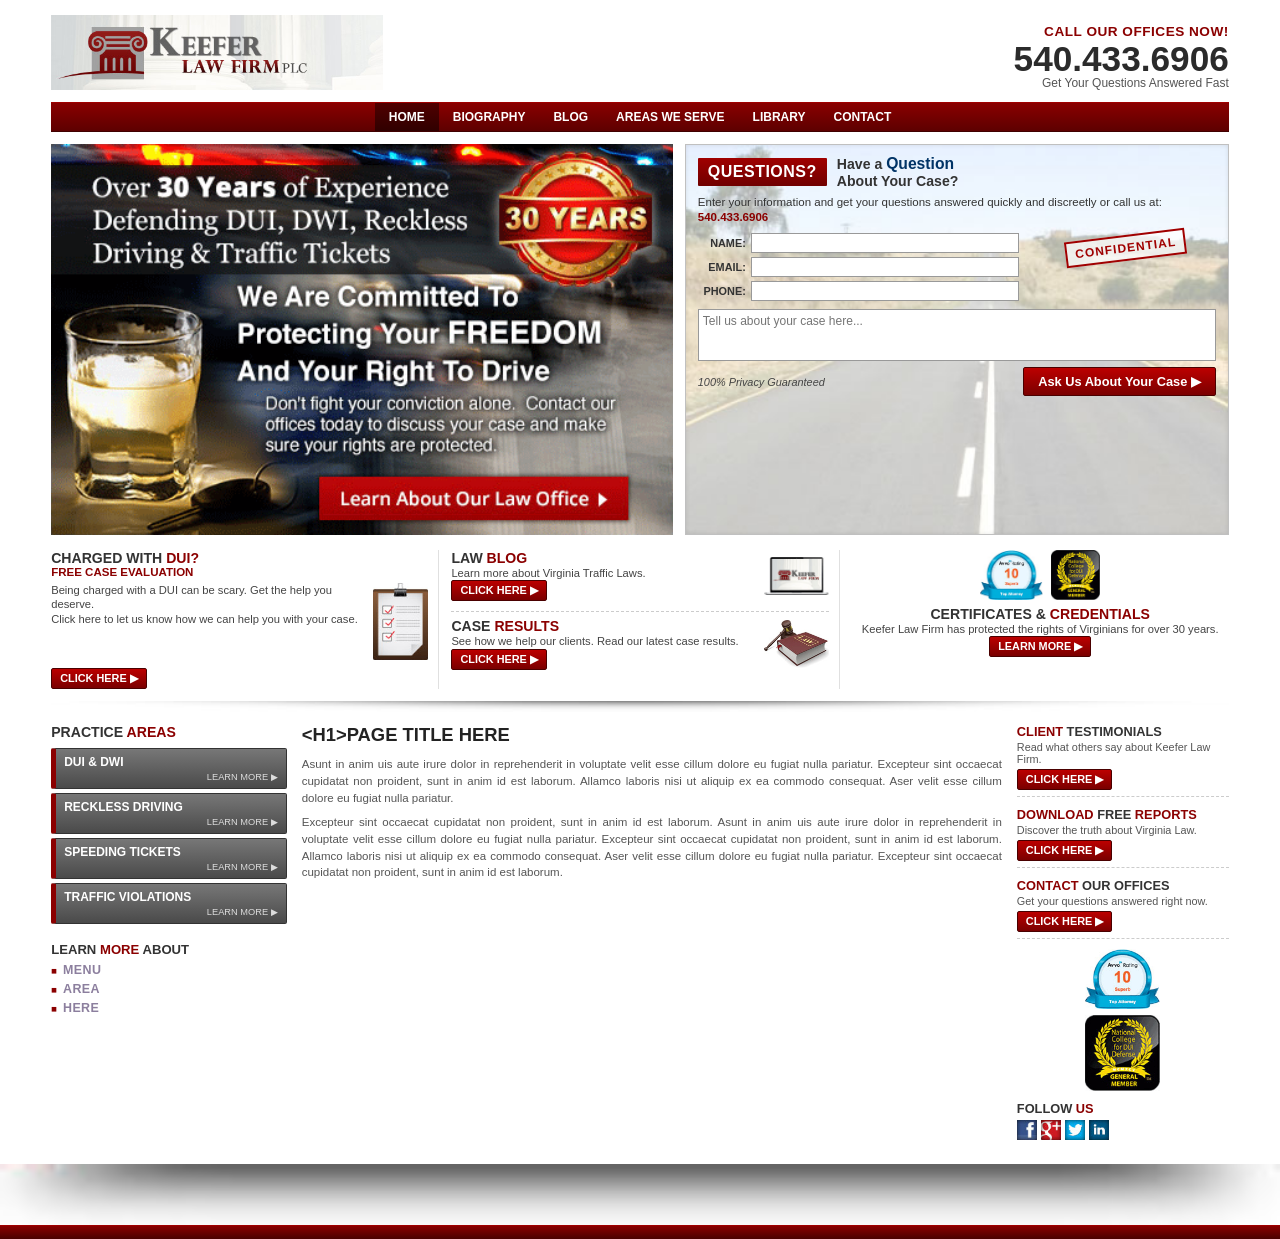
<file: index.html>
<!DOCTYPE html>
<html lang="en">
<head>
    <meta charset="UTF-8">
    <meta name="viewport" content="width=device-width, initial-scale=1.0">
    <title>Keefer Law Firm PLC</title>
    <link rel="stylesheet" href="style.css">
</head>
<body>

<div class="site-wrapper">

    <!-- HEADER SECTION -->
    <header class="header">
        <div class="logo-container">
            <img src="images/looo.png" alt="Keefer Law Firm PLC" class="main-logo">
        </div>
        <div class="call-container">
            <span class="call-title">CALL OUR OFFICES NOW!</span>
            <span class="call-number">540.433.6906</span>
            <span class="call-sub">Get Your Questions Answered Fast</span>
        </div>
    </header>

    <!-- NAVIGATION MENU -->
    <nav class="navbar">
        <ul class="nav-links">
            <li class="active"><a href="#">HOME</a></li>
            <li><a href="#">BIOGRAPHY</a></li>
            <li><a href="#">BLOG</a></li>
            <li><a href="#">AREAS WE SERVE</a></li>
            <li><a href="#">LIBRARY</a></li>
            <li><a href="#">CONTACT</a></li>
        </ul>
    </nav>

    <!-- HERO SECTION -->
    <section class="hero-section">
        <div class="hero-left">
            <img src="images/gurantee_banner.gif" alt="30 Years Experience" class="hero-banner-img">
        </div>

        <!-- RIGHT FORM BOX (Exact Match) -->
        <div class="hero-right">
            
            <div class="form-header-row">
                <div class="q-banner">QUESTIONS?</div>
                <div class="q-heading">
                    Have a <span class="blue-txt">Question</span><br>About Your Case?
                </div>
            </div>

            <p class="form-instruction">
                Enter your information and get your questions answered quickly and discreetly or call us at: <span class="red-num">540.433.6906</span>
            </p>

            <form class="question-form">
                <div class="form-middle-wrap">
                    <div class="inputs-left">
                        <div class="form-row">
                            <label>NAME:</label>
                            <input type="text">
                        </div>
                        <div class="form-row">
                            <label>EMAIL:</label>
                            <input type="email">
                        </div>
                        <div class="form-row">
                            <label>PHONE:</label>
                            <input type="text">
                        </div>
                    </div>

                    <div class="stamp-wrapper">
                        <div class="confidential-stamp">CONFIDENTIAL</div>
                    </div>
                </div>

                <div class="form-row textarea-row">
                    <textarea placeholder="Tell us about your case here..."></textarea>
                </div>

                <div class="form-footer">
                    <span class="guarantee-text">100% Privacy Guaranteed</span>
                    <button type="submit" class="btn-red form-btn">Ask Us About Your Case &#9654;</button>
                </div>
            </form>

        </div>
    </section>

    <!-- MIDDLE FEATURE BLOCKS -->
    <section class="middle-features">
        <div class="feature-col col-1">
            <h3>CHARGED WITH <span>DUI?</span></h3>
            <h4>FREE CASE EVALUATION</h4>
            <div class="col-content">
                <div class="text-area">
                    <p>Being charged with a DUI can be scary. Get the help you deserve.</p>
                    <p>Click here to let us know how we can help you with your case.</p>
                </div>
                <img src="images/paste_board.gif" alt="Clipboard" class="feature-img">
            </div>
            <a href="#" class="btn-red sm-btn btn-bottom">CLICK HERE &#9654;</a>
        </div>

        <div class="feature-col col-2">
            <div class="sub-block">
                <div class="text-side">
                    <h3>LAW <span>BLOG</span></h3>
                    <p>Learn more about Virginia Traffic Laws.</p>
                    <a href="#" class="btn-red sm-btn">CLICK HERE &#9654;</a>
                </div>
                <img src="images/pic1.gif" alt="Laptop" class="sub-img">
            </div>
            <div class="sub-block border-top-dash">
                <div class="text-side">
                    <h3>CASE <span>RESULTS</span></h3>
                    <p>See how we help our clients. Read our latest case results.</p>
                    <a href="#" class="btn-red sm-btn">CLICK HERE &#9654;</a>
                </div>
                <img src="images/order_icon.gif" alt="Gavel" class="sub-img">
            </div>
        </div>

        <div class="feature-col col-3">
            <div class="badges-row">
                <img src="images/avo_rating_large.gif" alt="Avvo Rating 10">
                <img src="images/national_college_large.gif" alt="National College for DUI Defense">
            </div>
            <h3>CERTIFICATES &amp; <span>CREDENTIALS</span></h3>
            <p>Keefer Law Firm has protected the rights of Virginians for over 30 years.</p>
            <a href="#" class="btn-red sm-btn red-wide">LEARN MORE &#9654;</a>
        </div>
    </section>

    <!-- SHADOW DIVIDER -->
    <div class="section-divider">
        <img src="images/hr_shadow.png" alt="divider">
    </div>

    <!-- MAIN BODY SECTION -->
    <section class="main-body">
        <aside class="sidebar-left">
            <h3 class="side-title">PRACTICE <span>AREAS</span></h3>
            <ul class="practice-menu">
                <li><a href="#">DUI &amp; DWI <span>LEARN MORE &#9654;</span></a></li>
                <li><a href="#">RECKLESS DRIVING <span>LEARN MORE &#9654;</span></a></li>
                <li><a href="#">SPEEDING TICKETS <span>LEARN MORE &#9654;</span></a></li>
                <li><a href="#">TRAFFIC VIOLATIONS <span>LEARN MORE &#9654;</span></a></li>
            </ul>

            <div class="extra-menu">
                <h3>LEARN <span>MORE</span> ABOUT</h3>
                <ul class="custom-bullet-menu">
                    <li><a href="#">MENU</a></li>
                    <li><a href="#">AREA</a></li>
                    <li><a href="#">HERE</a></li>
                </ul>
            </div>
        </aside>

        <main class="content-center">
            <h1 class="page-h1">&lt;H1&gt;PAGE TITLE HERE</h1>
            <p class="body-text">
                Asunt in anim uis aute irure dolor in reprehenderit in voluptate velit esse cillum dolore eu fugiat nulla pariatur. Excepteur sint occaecat cupidatat non proident, sunt in anim id est laborum. Allamco laboris nisi ut aliquip ex ea commodo consequat. Aser velit esse cillum dolore eu fugiat nulla pariatur.
            </p>
            <p class="body-text">
                Excepteur sint occaecat cupidatat non proident, sunt in anim id est laborum. Asunt in anim uis aute irure dolor in reprehenderit in voluptate velit esse cillum dolore eu fugiat nulla pariatur. Excepteur sint occaecat cupidatat non proident, sunt in anim id est laborum. Allamco laboris nisi ut aliquip ex ea commodo consequat. Aser velit esse cillum dolore eu fugiat nulla pariatur. Excepteur sint occaecat cupidatat non proident, sunt in anim id est laborum.
            </p>
        </main>

        <aside class="sidebar-right">
            <div class="right-block">
                <h3>CLIENT <span>TESTIMONIALS</span></h3>
                <p>Read what others say about Keefer Law Firm.</p>
                <a href="#" class="btn-red sm-btn">CLICK HERE &#9654;</a>
            </div>

            <div class="right-block">
                <h3>DOWNLOAD <span>FREE</span> REPORTS</h3>
                <p>Discover the truth about Virginia Law.</p>
                <a href="#" class="btn-red sm-btn">CLICK HERE &#9654;</a>
            </div>

            <div class="right-block">
                <h3>CONTACT <span>OUR OFFICES</span></h3>
                <p>Get your questions answered right now.</p>
                <a href="#" class="btn-red sm-btn">CLICK HERE &#9654;</a>
            </div>

            <div class="sidebar-badges">
                <img src="images/avo_rating_large.gif" alt="Avvo Rating" class="side-badge">
                <img src="images/national_college_large.gif" alt="NCDD" class="side-badge">
            </div>

            <div class="social-block">
                <h3>FOLLOW <span>US</span></h3>
                <div class="social-icons">
                    <a href="#"><img src="images/fb_icon.gif" alt="Facebook"></a>
                    <a href="#"><img src="images/google_icon.gif" alt="Google+"></a>
                    <a href="#"><img src="images/twitter_icon.gif" alt="Twitter"></a>
                    <a href="#"><img src="images/linked_icon.gif" alt="LinkedIn"></a>
                </div>
            </div>
        </aside>
    </section>

</div>

<div class="bottom-shadow-wrap">
    <img src="images/lf_bt_hr_shadow.png" alt="Bottom Shadow" class="bottom-shadow-img">
</div>
<footer class="bottom-footer-bar"></footer>

</body>
</html>
</file>
<file: style.css>
* {
    margin: 0;
    padding: 0;
    box-sizing: border-box;
    font-family: Arial, Helvetica, sans-serif;
}

html {
    overflow-x: hidden;
}

body {
    background-color: #f2f2f2;
    width: 100%;
    min-height: 100vh;
    overflow-x: hidden;
}

.site-wrapper {
    width: 100%;
    max-width: 100%;
    margin: 0 auto;
    padding: 10px 4% 20px;
    background: #fff;
    box-shadow: 0 0 8px rgba(0,0,0,0.15);
}

/* Header & Logo */
.header {
    width: 100%;
    display: flex;
    justify-content: space-between;
    align-items: flex-end;
    padding: 5px 0 12px;
    flex-wrap: wrap;
    gap: 10px;
}

.main-logo {
    max-height: 75px;
    width: auto;
    display: block;
    max-width: 100%;
}

.call-container {
    display: flex;
    flex-direction: column;
    align-items: flex-end;
    text-align: right;
}

.call-title {
    color: #8b0000;
    font-weight: bold;
    font-size: 0.85rem;
    letter-spacing: 0.5px;
    margin-bottom: 2px;
}

.call-number {
    color: #2b2b2b;
    font-size: 2.2rem;
    font-weight: 900;
    line-height: 0.95;
    margin: 1px 0;
}

.call-sub {
    color: #555;
    font-size: 0.75rem;
}

/* Navbar */
.navbar {
    background: linear-gradient(to bottom, #8a0000 0%, #5d0000 100%);
    border-top: 1px solid #a00000;
    border-bottom: 1px solid #400000;
    display: flex;
    justify-content: flex-end;
}

.nav-links {
    display: flex;
    list-style: none;
    flex-wrap: wrap;
    justify-content: center;
    width: 100%;
}

.nav-links li a {
    display: block;
    color: #fff;
    text-decoration: none;
    font-weight: bold;
    font-size: 0.75rem;
    padding: 7px 14px;
}

.nav-links li.active a,
.nav-links li a:hover {
    background: linear-gradient(to bottom, #500000 0%, #300000 100%);
}

/* Hero Section */
.hero-section {
    display: flex;
    justify-content: space-between;
    margin-top: 12px;
    gap: 12px;
}

.hero-left {
    flex: 1.2;
    min-width: 0;
}

.hero-banner-img {
    width: 100%;
    height: auto;
    display: block;
}

/* Hero Right Form Container */
.hero-right {
    flex: 1;
    min-width: 0;
    background: #e5e5e5 url("images/form_bg.jpg") no-repeat center top;
    background-size: cover;
    border: 1px solid #c0c0c0;
    padding: 10px 12px;
    display: flex;
    flex-direction: column;
    box-shadow: inset 0 0 4px rgba(0,0,0,0.1);
}

/* Header Row */
.form-header-row {
    display: flex;
    align-items: center;
    gap: 10px;
    margin-bottom: 6px;
    flex-wrap: wrap;
}

.q-banner {
    background: linear-gradient(to bottom, #a00000 0%, #700000 100%);
    color: #fff;
    font-weight: 900;
    font-size: 1rem;
    padding: 5px 10px;
    letter-spacing: 0.5px;
    border-radius: 1px;
}

.q-heading {
    font-size: 0.88rem;
    font-weight: bold;
    color: #333;
    line-height: 1.15;
}

.q-heading .blue-txt {
    color: #003366;
    font-size: 0.98rem;
}

/* Sub-instruction Text */
.form-instruction {
    font-size: 0.72rem;
    color: #333;
    line-height: 1.3;
    margin-bottom: 8px;
}

.form-instruction .red-num {
    color: #8b0000;
    font-weight: bold;
}

/* Inputs & Stamp Area */
.form-middle-wrap {
    display: flex;
    justify-content: space-between;
    align-items: flex-start;
    position: relative;
    flex-wrap: wrap;
}

.inputs-left {
    width: 62%;
}

.form-row {
    display: flex;
    align-items: center;
    margin-bottom: 4px;
}

.form-row label {
    width: 48px;
    font-size: 0.68rem;
    font-weight: bold;
    color: #333;
    text-align: right;
    margin-right: 5px;
}

.form-row input {
    flex: 1;
    height: 20px;
    padding: 1px 4px;
    border: 1px solid #999;
    background: #fff;
    font-size: 0.75rem;
}

/* Confidential Stamp Right Side Placement */
.stamp-wrapper {
    width: 35%;
    display: flex;
    justify-content: center;
    align-items: center;
    padding-top: 2px;
}

.confidential-stamp {
    border: 2px solid #a00000;
    color: #a00000;
    font-size: 0.75rem;
    font-weight: 900;
    padding: 4px 8px;
    letter-spacing: 1px;
    transform: rotate(-7deg);
    background: rgba(255, 255, 255, 0.75);
    white-space: nowrap;
}

/* Textarea & Footer */
.form-row.textarea-row {
    margin-top: 4px;
}

.form-row textarea {
    width: 100%;
    height: 52px;
    border: 1px solid #999;
    background: #fff;
    padding: 4px;
    font-size: 0.75rem;
    resize: none;
}

.form-footer {
    display: flex;
    justify-content: space-between;
    align-items: center;
    margin-top: 6px;
    flex-wrap: wrap;
    gap: 6px;
}

.guarantee-text {
    font-size: 0.68rem;
    color: #444;
    font-style: italic;
}

/* Buttons */
.btn-red {
    background: linear-gradient(to bottom, #bc0000 0%, #7a0000 100%);
    color: #fff;
    text-decoration: none;
    font-weight: bold;
    border: 1px solid #4a0000;
    border-radius: 2px;
    padding: 5px 12px;
    cursor: pointer;
    display: inline-block;
    font-size: 0.75rem;
}

.btn-red:hover {
    background: linear-gradient(to bottom, #d60000 0%, #940000 100%);
}

.form-btn {
    font-size: 0.8rem;
    padding: 6px 14px;
}

.sm-btn {
    font-size: 0.68rem;
    padding: 3px 8px;
}

/* Middle Section */
.middle-features {
    width: 100%;
    display: flex;
    justify-content: space-between;
    margin-top: 15px;
    gap: 12px;
}

.feature-col {
    flex: 1;
    min-width: 0;
}

.feature-col:not(:last-child) {
    border-right: 1px solid #e0e0e0;
    padding-right: 10px;
}

.feature-col h3 {
    font-size: 0.88rem;
    color: #333;
    font-weight: 900;
}

.feature-col h3 span {
    color: #8b0000;
}

.feature-col h4 {
    font-size: 0.72rem;
    color: #8b0000;
    margin-bottom: 5px;
    font-weight: bold;
}

.col-1 {
    display: flex;
    flex-direction: column;
}

.col-1 .col-content {
    display: flex;
    gap: 6px;
}

.col-1 p, .col-2 p, .col-3 p {
    font-size: 0.7rem;
    color: #444;
    line-height: 1.3;
}

.col-1 .feature-img {
    width: 55px;
    height: auto;
}

.col-1 .btn-bottom {
    align-self: flex-start;
    margin-top: 8px;
}

.col-2 .sub-block {
    display: flex;
    justify-content: space-between;
    align-items: center;
    padding-bottom: 6px;
}

.col-2 .border-top-dash {
    border-top: 1px dashed #ccc;
    padding-top: 6px;
    margin-top: 4px;
}

.col-2 .sub-img {
    width: 65px;
    height: auto;
}

.col-3 {
    text-align: center;
}

.col-3 .badges-row {
    display: flex;
    justify-content: center;
    gap: 8px;
    margin-bottom: 6px;
}

.col-3 .badges-row img {
    height: 50px;
    width: auto;
}

.section-divider {
    margin: 12px 0;
}

.section-divider img {
    width: 100%;
    height: auto;
    display: block;
}

/* Main Body Layout */
.main-body {
    display: flex;
    justify-content: space-between;
    gap: 15px;
}

.sidebar-left {
    width: 20%;
    min-width: 160px;
    flex-shrink: 0;
}

.sidebar-right {
    width: 18%;
    min-width: 150px;
    flex-shrink: 0;
}

.content-center {
    flex: 1;
    min-width: 0;
}

.side-title {
    font-size: 0.88rem;
    color: #333;
    margin-bottom: 8px;
    font-weight: bold;
}

.side-title span {
    color: #8b0000;
}

.practice-menu {
    list-style: none;
    display: flex;
    flex-direction: column;
    gap: 4px;
}

.practice-menu li a {
    display: block;
    background: linear-gradient(to bottom, #777 0%, #4a4a4a 100%);
    color: #fff;
    text-decoration: none;
    font-size: 0.75rem;
    font-weight: bold;
    padding: 6px 8px;
    border-radius: 2px;
    border: 1px solid #333;
    border-left: 5px solid #8b0000;
}

.practice-menu li a span {
    display: block;
    font-size: 0.58rem;
    text-align: right;
    margin-top: 2px;
    font-weight: normal;
    color: #ddd;
}

.extra-menu {
    margin-top: 18px;
}

.extra-menu h3 {
    font-size: 0.82rem;
    color: #333;
    margin-bottom: 6px;
}

.extra-menu h3 span {
    color: #8b0000;
}

.custom-bullet-menu {
    list-style: none;
    margin-top: 6px;
    padding-left: 0;
}

.custom-bullet-menu li {
    margin-bottom: 5px;
    display: flex;
    align-items: center;
}

.custom-bullet-menu li::before {
    content: "■";
    color: #8b0000;
    font-size: 0.6rem;
    margin-right: 6px;
}

.custom-bullet-menu li a {
    color: #8c7f9e;
    font-weight: bold;
    font-size: 0.78rem;
    text-decoration: none;
    letter-spacing: 0.4px;
}

.custom-bullet-menu li a:hover {
    color: #8b0000;
}

.page-h1 {
    font-size: 1.15rem;
    color: #222;
    margin-bottom: 10px;
}

.body-text {
    font-size: 0.72rem;
    color: #555;
    line-height: 1.45;
    margin-bottom: 8px;
    text-align: justify;
}

.right-block {
    margin-bottom: 10px;
    border-bottom: 1px dashed #ccc;
    padding-bottom: 6px;
}

.right-block h3 {
    font-size: 0.8rem;
    color: #8b0000;
}

.right-block h3 span {
    color: #333;
}

.right-block p {
    font-size: 0.68rem;
    color: #555;
    margin: 2px 0 4px;
}

.sidebar-badges {
    display: flex;
    flex-direction: column;
    align-items: center;
    gap: 6px;
    margin: 10px 0;
}

.side-badge {
    width: 75px;
    max-width: 100%;
}

.social-block h3 {
    font-size: 0.8rem;
    color: #333;
    margin-bottom: 4px;
}

.social-block h3 span {
    color: #8b0000;
}

.social-icons {
    display: flex;
    gap: 4px;
}

.social-icons img {
    width: 20px;
    height: 20px;
}

/* Bottom Footer Bar */
.bottom-shadow-wrap {
    width: 100%;
    margin: 0 auto;
}

.bottom-shadow-img {
    width: 100%;
    height: auto;
    display: block;
}

.bottom-footer-bar {
    width: 100%;
    height: 14px;
    background: linear-gradient(to bottom, #8a0000 0%, #4a0000 100%);
    border-top: 1px solid #a00000;
}

/* ============================================
   RESPONSIVE — TABLET (≤ 900px)
   ============================================ */
@media (max-width: 900px) {
    .header {
        justify-content: center;
        text-align: center;
    }

    .call-container {
        align-items: center;
        text-align: center;
    }

    .nav-links {
        justify-content: center;
    }

    .nav-links li a {
        padding: 7px 10px;
        font-size: 0.7rem;
    }

    .hero-section {
        flex-wrap: wrap;
    }

    .hero-left,
    .hero-right {
        flex: 1 1 100%;
    }

    .middle-features {
        flex-wrap: wrap;
    }

    .feature-col {
        flex: 1 1 100%;
        border-right: none !important;
        padding-right: 0 !important;
        padding-bottom: 12px;
        border-bottom: 1px solid #e0e0e0;
    }

    .feature-col:last-child {
        border-bottom: none;
    }

    .main-body {
        flex-wrap: wrap;
    }

    .sidebar-left,
    .sidebar-right,
    .content-center {
        width: 100%;
        min-width: 100%;
    }

    .content-center {
        order: 1;
    }

    .sidebar-left {
        order: 2;
    }

    .sidebar-right {
        order: 3;
    }
}

/* ============================================
   RESPONSIVE — MOBILE (≤ 600px)
   ============================================ */
@media (max-width: 600px) {
    .site-wrapper {
        padding: 8px 3% 15px;
    }

    .call-number {
        font-size: 1.6rem;
    }

    .nav-links {
        flex-direction: column;
        align-items: stretch;
    }

    .nav-links li a {
        text-align: center;
        padding: 8px;
        border-bottom: 1px solid rgba(255,255,255,0.15);
    }

    .form-middle-wrap {
        flex-direction: column;
    }

    .inputs-left {
        width: 100%;
    }

    .stamp-wrapper {
        width: 100%;
        justify-content: flex-start;
        margin-top: 6px;
    }

    .col-1 .col-content {
        flex-direction: column;
    }

    .col-2 .sub-block {
        flex-direction: column;
        align-items: flex-start;
        gap: 6px;
    }

    .form-footer {
        flex-direction: column;
        align-items: flex-start;
    }

    .page-h1 {
        font-size: 1rem;
    }
}
</file>
